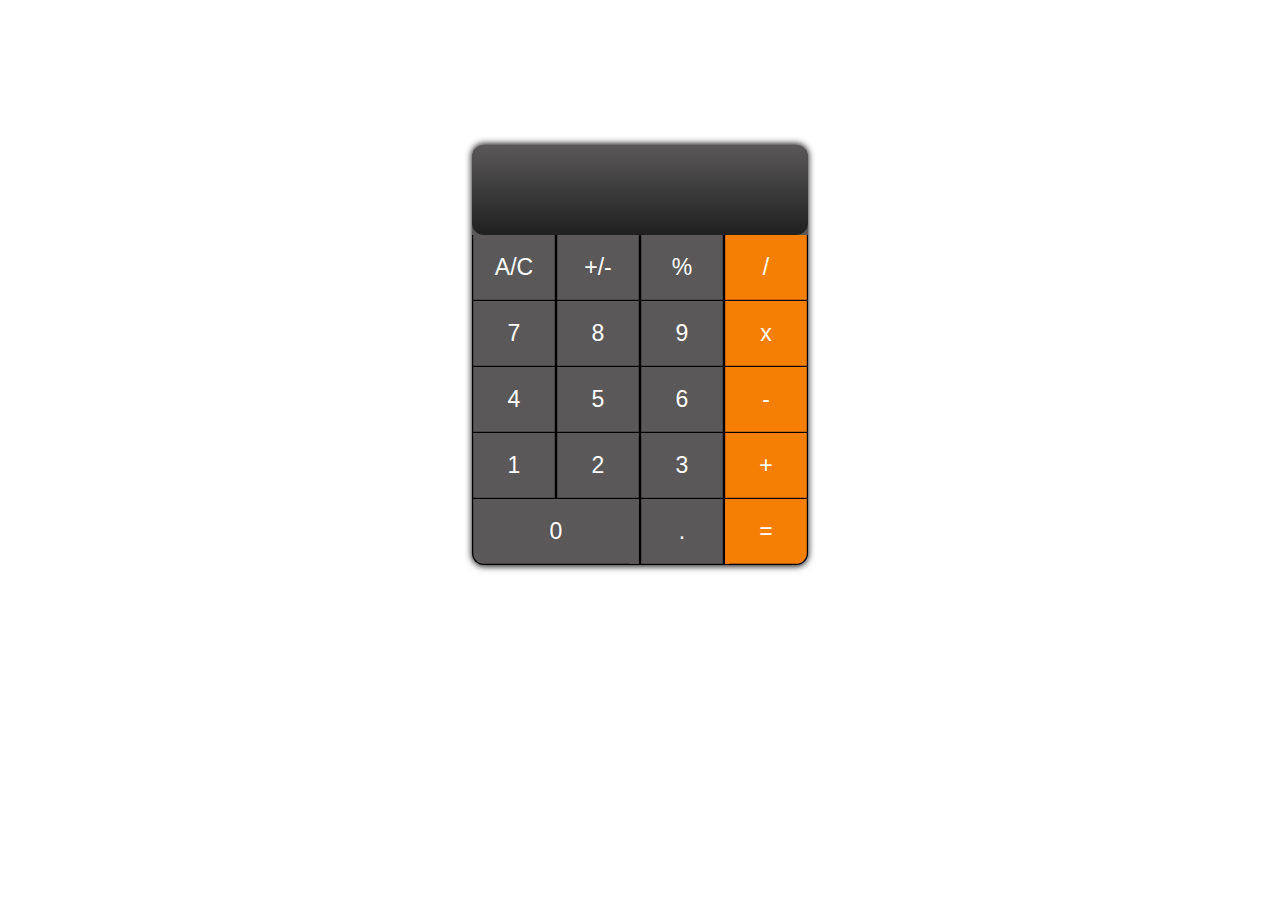
<file: index.html>
<!DOCTYPE html>
<html>
  <head>
    <title>Calculator Project</title>
    <meta charset="UTF-8">
    <link rel="stylesheet" type="text/css" href="src/styles.css">
  </head>

  <body>
    <div id="app"></div>
    <div class="calculator">
      <div id="display"></div>
      <div class="buttons" data-value="reset">A/C</div>
      <div class="buttons" data-value="sign">+/-</div>
      <div class="buttons" data-value="%">%</div>
      <div class="buttons" data-value="/">/</div>
      <div class="buttons" data-value="7">7</div>
      <div class="buttons" data-value="8">8</div>
      <div class="buttons" data-value="9">9</div>
      <div class="buttons" data-value="*">x</div>
      <div class="buttons" data-value="4">4</div>
      <div class="buttons" data-value="5">5</div>
      <div class="buttons" data-value="6">6</div>
      <div class="buttons" data-value="-">-</div>
      <div class="buttons" data-value="1">1</div>
      <div class="buttons" data-value="2">2</div>
      <div class="buttons" data-value="3">3</div>
      <div class="buttons" data-value="+">+</div>
      <div class="buttons" data-value="0">0</div>
      <div class="buttons" data-value=".">.</div>
      <div class="buttons" data-value="=">=</div>
  </div>
  <script type="text/javascript" src="src/index.js"></script>
  </body>
</html>
</file>
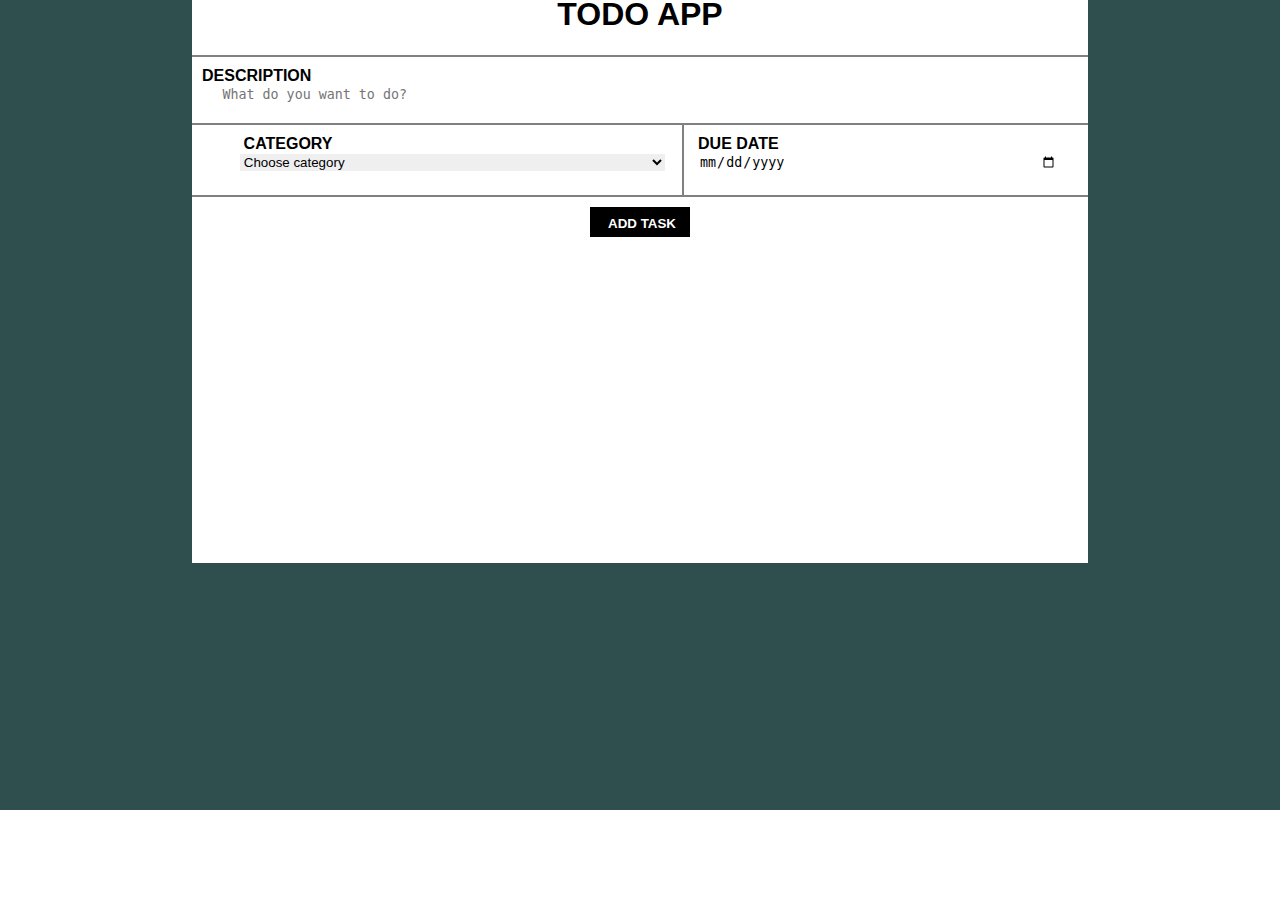
<file: todo.html>
<!DOCTYPE html>
<html>
    <head>
        <title>

        </title>
        <link rel="stylesheet" href="https://use.fontawesome.com/releases/v5.5.0/css/all.css" integrity="sha384-B4dIYHKNBt8Bc12p+WXckhzcICo0wtJAoU8YZTY5qE0Id1GSseTk6S+L3BlXeVIU" crossorigin="anonymous">
        <link rel="stylesheet" type="text/css" href="todo.css">
    </head>
    <body>
        <div id="container">
            <div id="main-container">

            <div id="tittle-box">
                <h1 id="heading">TODO APP</h1>
            </div>
            <div id="form-container">
                <form action="" method="get">
                    <div id="task-container" class="flex-dis">
                        <span class="container-heading">
                           DESCRIPTION
                        </span>
                        <textarea name="task" placeholder="&nbsp;What do you want to do?" required></textarea>
                    </div>
                    <div id="select-container" class="flex-dis">
                        <span class="container-heading">
                             CATEGORY
                          </span>
                        <select name="category" id="drop-down" required> 
                            <option value="">Choose category</option>
                            <option value="Personal">Personal</option>
                            <option value="Work">Work</option>
                            <option value="School">School</option>
                            <option value="Cleaning">Cleaning</option>
                            <option value="Other">Other</option>
                        </select>
                    </div>
                    <div id="date-container" class="flex-dis">
                        <span class="container-heading">
                                 DUE DATE
                              </span>
                        <input id="date-input" type="date" name="date">
                    </div>
                

                    <div id="btn-container" >
                        <button class="add-btn" type="submit"><i class="fas fa-plus"></i> <span id="button-text"> ADD TASK</span></button>
                    </div>
                </form>

            </div>

            </div>
        </div>
    </body>
</html>
</file>
<file: src/styles.css>
body {
  font-family: sans-serif;
}
*{
  margin: 0;
  padding: 0;
  box-sizing: border-box;
}

.calculator{
  margin: 20vh auto;
  background-color: #5a5858;
  width: 280px;
  height: 350px;
  border-radius: 10px;
  display: flex;
  flex-wrap: wrap;
  justify-content: center;
  box-shadow: 0 0 6px black;
  transform: scale(1.2);
}

/* Display to display the input, result from the users  */

#display {
  width: 100%;
  background: linear-gradient(#5a5858,#202020);
  /* min-height: 60px; */
  height: 75px;
  color: white;
  font-family: sans-serif;
  font-size: 2rem;
  border-radius: 10px;
  text-align: right;
  padding: 25px 10px 2px 2px;
}

/* Buttons like 1, 2 , = ,+ etc. */

.buttons {
  font-family: sans-serif;
  height: auto;
  /* min-height: 48px; */
  height: 55px;
  width: 25%;
  border: 1px solid black;
  border-top: 0;
  color: white;
  font-size: 1.2rem;
  display: flex;
  align-items: center;
  justify-content: center;
  cursor: pointer;
  transition: all .3s;
}

.buttons:hover {
  background-color: #7b7878;
  box-shadow: 0 0 8px black;
}

/* Button with Value 0 has a bigger width */

.buttons[data-value = "0"] {
  width: 50%;
  border-bottom-left-radius: 10px;
}

/* Arithmatic Operators have a separate background color  */

.buttons[data-value = "="] {
  background-color: #ff8100f0;
  border-bottom-right-radius: 10px;
}

.buttons:nth-child(4n+1) {
  background-color: #ff8100f0;
}

.buttons:nth-child(4n+1):hover, .buttons[data-value = "="]:hover {
  background-color: #f5ad66f0;
}
</file>
<file: todo.css>
body{
    margin: 0;
    font-family: sans-serif;
    display: flex;
    align-items: center;
    justify-content: center;
}

#container{
    width: 150vh;
    height: 90vh;
    background-color: darkslategrey;
    text-align: center;
 
}
#main-container{
	margin-top: -25px;
	width: 70%;
	min-height: 70%;
	background-color: white;
	margin-left: 15%;
}


/* form container */


#tittle-box{
      
      border-bottom: 2px solid grey;
      /*margin-bottom: 10px;*/
}
#heading{
	text-align: center;
}
#form-container {
	width: 100%;
	height: 100%;
	/*display: inline-block;*/
}
#task-container{
	width: 100%;
	/*height: 70px;*/
	/*margin-bottom: 10px;*/
	border-bottom: 2px solid grey;

}
.container-heading{
	display: flex;
	margin-left: 10px;
	font-weight:550;
	margin-top: 10px
}
textarea{
	width: 95%;
	/*height: 20px;*/
	border:none;
	text-decoration: none;
	resize: none;
}
form{
	width: 100%;
	height: 100%;
	display: inline-block;
}
.flex-dis{
	display: inline-block;
}
#select-container{
	width: 50%;
	height: 70px;
	border-right: 2px solid grey;
}
#drop-down{
	width: 95%;
	/*height: 20px;*/
	border:none;
	margin-left: -10px;
	/*margin-top:10px;*/
}
#date-container{
	width: 40%;
	/*height: 70px;*/
}
#date-input{
	width: 100%;
	/*height: 20px;*/
	border:none;
	margin-left: 10px;
	margin-bottom: 10px;
}

/*// buttons*/

#btn-container{
	border-top: 2px solid grey;
     text-align: center;
}
.add-btn {
    transition: all ease-in-out 0.2s;
    color: white;
    border: none;
    min-width: 100px;
    height: 30px;
    background-color: black;
    cursor: pointer;
    margin-top: 10px;
}

#button-text {
    position: relative;
    top: 2px;
    left: 2px;
    font-family: sans-serif;
    font-weight: bold;
}

.add-btn:hover {
    box-shadow: 0px 0px 5px 4px #6a2c70;
    background-color: #f08a5d;
    /* color: #b83b5e; */
}
</file>
